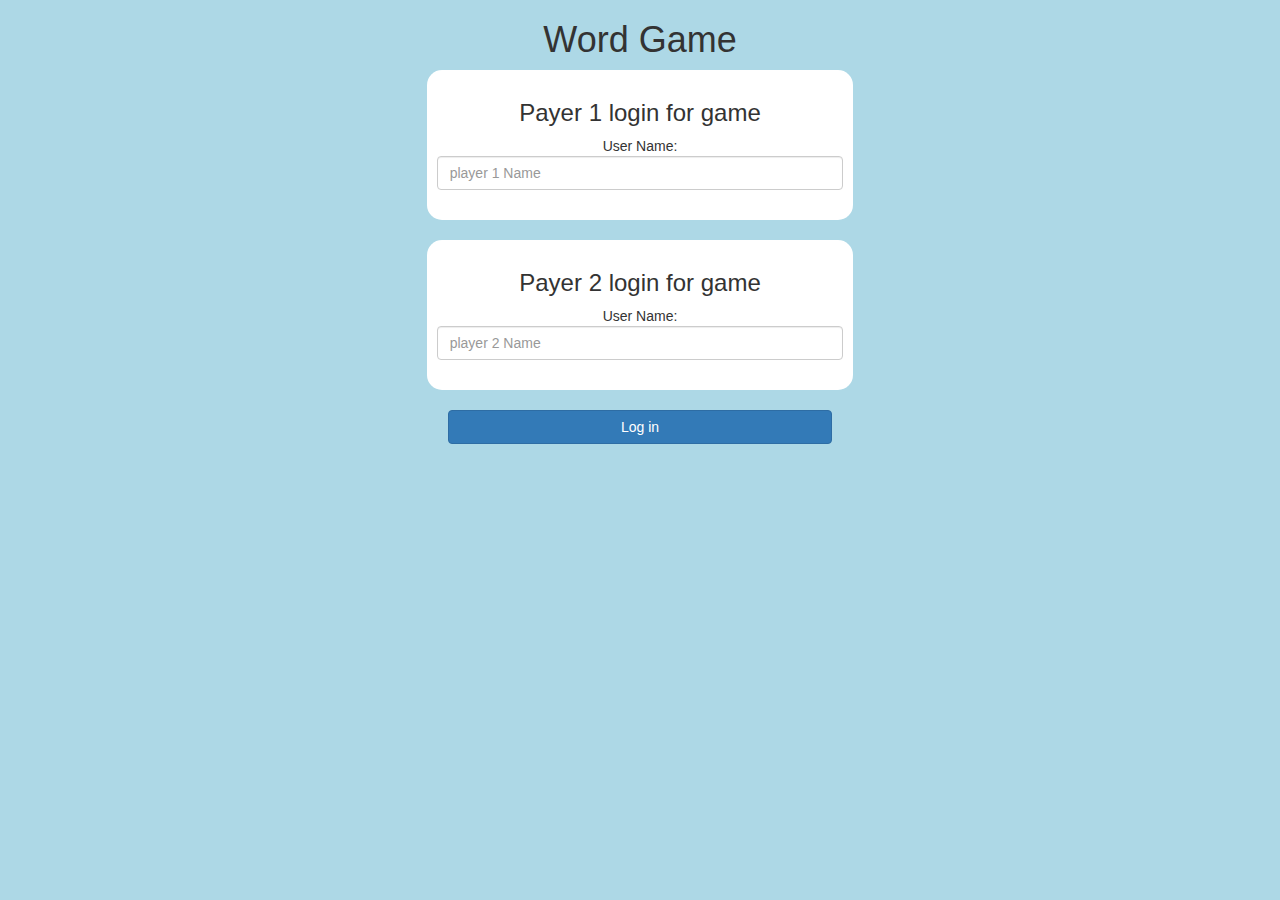
<file: index.html>
<!DOCTYPE html>
<html>
<head>
	<title>Guess The Word</title>

<meta name="viewport" content="width=device-width, initial-scale=1">
<link rel="stylesheet" href="https://maxcdn.bootstrapcdn.com/bootstrap/3.4.0/css/bootstrap.min.css">
<script src="https://ajax.googleapis.com/ajax/libs/jquery/3.4.1/jquery.min.js"></script>
<script src="https://maxcdn.bootstrapcdn.com/bootstrap/3.4.0/js/bootstrap.min.js"></script>

<link rel="stylesheet" type="text/css" href="game.css">

<script src="game_login.js"></script>
</head>
<body>
	<center> 
		<h1>Word Game</h1>
 <div class="col-lg-4 col-sm-8 col-xs-11 login_div1">
	<h3>Payer 1 login for game</h3>
	<lable>User Name: </lable>
	<input type="text" id="player_1_name_input" class="form-control" placeholder="player 1 Name">
	<br>
 </div>
 <br>
 


 <div class="col-lg-4 col-sm-8 col-xs-11 login_div2">
	<h3>Payer 2 login for game</h3>
	<lable>User Name: </lable>
	<input type="text" id="player_2_name_input" class="form-control" placeholder="player 2 Name">
	<br>
 </div>
 <br>

 <button style="width:30%" class="btn btn-primary" onclick="addUser()">Log in</button>
</center>
</body>
</html>
</file>
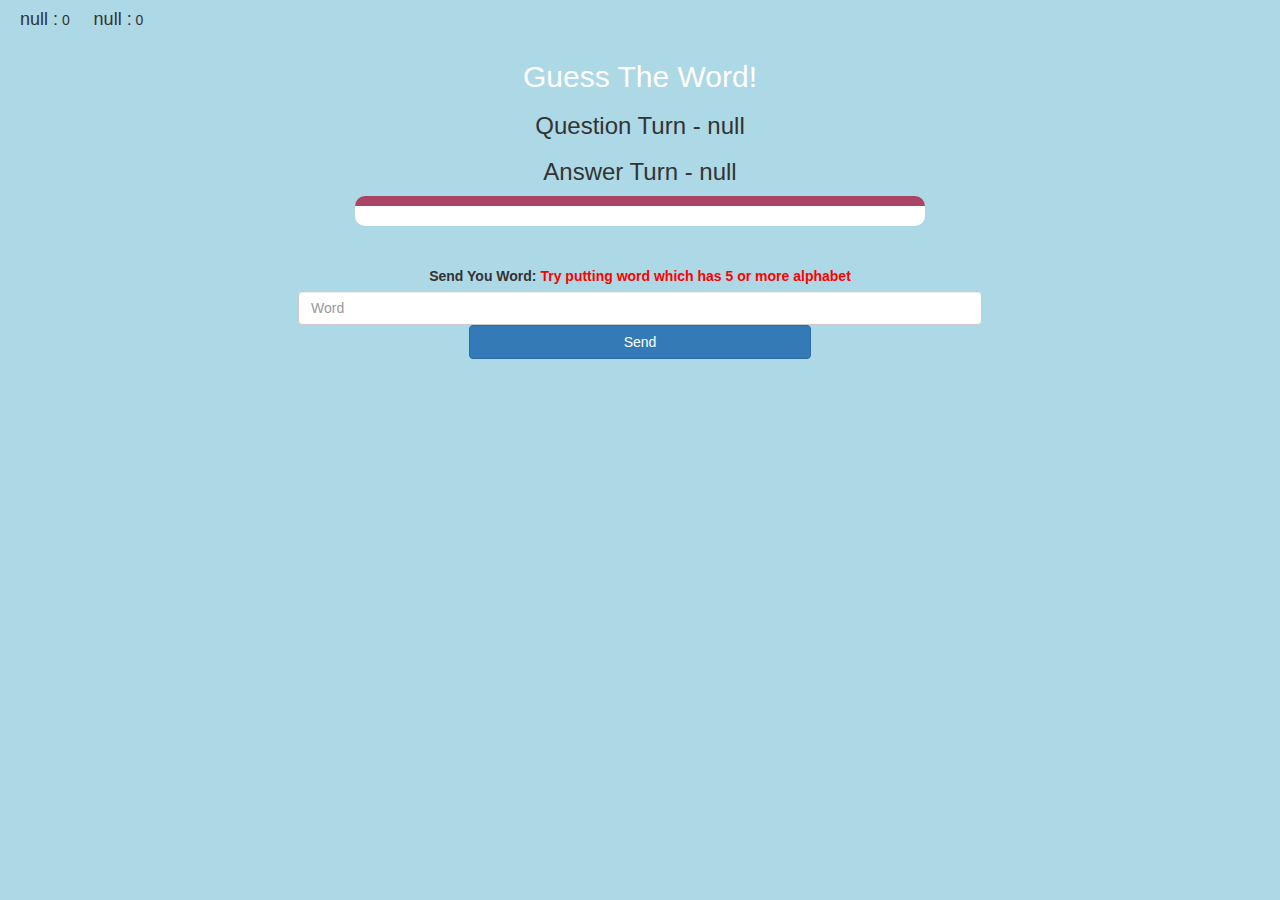
<file: game_page.html>
<!DOCTYPE html>
<html>
<head>
	<title>Guess The Word</title>

<meta name="viewport" content="width=device-width, initial-scale=1">
<link rel="stylesheet" href="https://maxcdn.bootstrapcdn.com/bootstrap/3.4.0/css/bootstrap.min.css">
<script src="https://ajax.googleapis.com/ajax/libs/jquery/3.4.1/jquery.min.js"></script>
<script src="https://maxcdn.bootstrapcdn.com/bootstrap/3.4.0/js/bootstrap.min.js"></script>

<link rel="stylesheet" type="text/css" href="game.css">
</head>
<body>

	<h4 id="player1_name"> </h4> <span id="player1_score"></span>
	<h4 id="player2_name"> </h4> <span id="player2_score"></span>

<div class="container">
	<center>
		<h2 style="color: white;">Guess The Word!</h2>
<h3 id="player_question"></h3>
<h3 id="player_answer"></h3>
<div class="col-lg-6" id="output"></div>


		<br>
		<br>

		<label>Send You Word: <b style="color: red">Try putting word which has 5 or more alphabet</b></label>

		<br>
<input type="text" class="form-control" id="word" placeholder="Word">
<button onclick="send();" class= "btn btn-primary" style="width:30%;">Send</button>
	</center>
</div>

<script src="game_page.js"></script>
</body>
</html>
</file>
<file: game.css>
body
{
	background: lightblue;
	
	
}

	.login_div1 , .login_div2
	{
		background: white;
		padding: 10px;
		float: none;
		border-radius: 15px;
	}


#player1_name , #player2_name
{
	display: inline-block;
	margin-left: 20px;
}
#word
{
	width: 60%;
}
#word_display
{
	letter-spacing: 5px;
}
#output
{
background: white;
border-radius: 10px;
border-top: 10px solid #AA4465;
padding: 10px;
float: none;
text-align: left;
}
</file>
